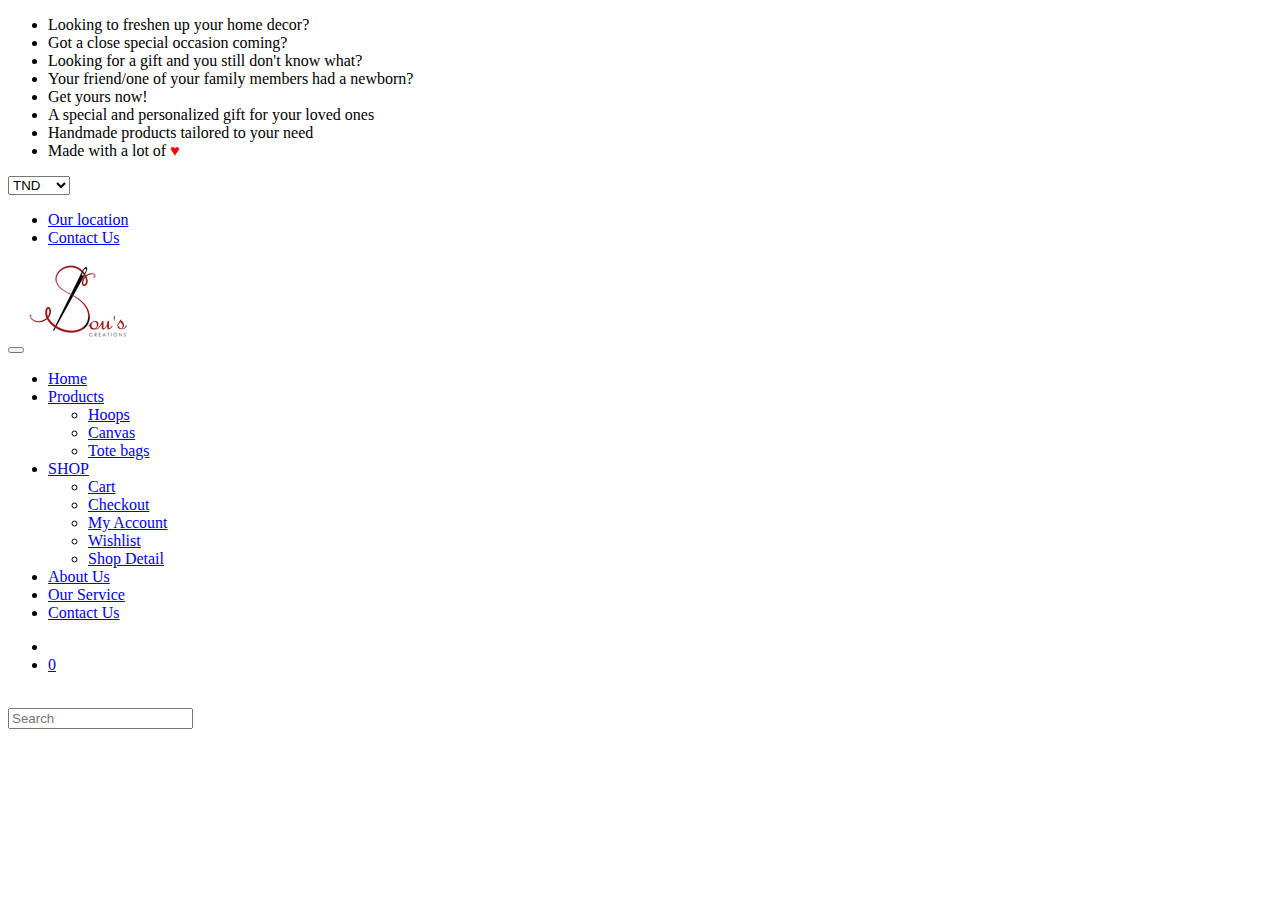
<file: top.html>
<!DOCTYPE html>
<html lang="en">
<!-- Basic -->
<head>
</head>
<body>
<!-- Start Main Top -->
<div class="main-top">
    <div class="container-fluid">
        <div class="row">
            <div class="col-lg-6 col-md-6 col-sm-12 col-xs-12">
                <div class="text-slid-box">
                    <div id="offer-box" class="carouselTicker">
                        <ul class="offer-box">
                            <li>
                                <i class="fab fa-opencart"></i> Looking to freshen up your home decor?
                            </li>
                            <li>
                                <i class="fab fa-opencart"></i> Got a close special occasion coming?
                            </li>
                            <li>
                                <i class="fab fa-opencart"></i> Looking for a gift and you still don't know what?
                            </li>
                            <li>
                                <i class="fab fa-opencart"></i> Your friend/one of your family members had a newborn?
                            </li>
                            <li>
                                <i class="fab fa-opencart"></i> Get yours now!
                            </li>
                            <li>
                                <i class="fab fa-opencart"></i> A special and personalized gift for your loved ones
                            </li>
                            <li>
                                <i class="fab fa-opencart"></i> Handmade products tailored to your need
                            </li>
                            <li>
                                <i class="fab fa-opencart"></i> Made with a lot of <span style="font-size:100%;color:red;"> &hearts;</span>

                            </li>
                        </ul>
                    </div>
                </div>
            </div>
            <div class="col-lg-6 col-md-6 col-sm-12 col-xs-12">
                <div class="custom-select-box">
                    <select id="basic" class="selectpicker show-tick form-control" data-placeholder="TND">
        <option>TND</option>
        <option disabled>$ USD</option>
        <option disabled>€ EUR</option>
      </select>
                </div>
                <!--<div class="right-phone-box">
                    <p>Call US :- <a href="#"> +11 900 800 100</a></p>
                </div>-->
                <div class="our-link">
                    <ul>
                        <!-- <li><a href="#">My Account</a></li> -->
                        <li><a href="contact-us.html">Our location</a></li>
                        <li><a href="contact-us.html">Contact Us</a></li>
                    </ul>
                </div>
            </div>
        </div>
    </div>
</div>
<!-- End Main Top -->

<!-- Start Main Top -->
<header class="main-header">
    <!-- Start Navigation -->
    <nav class="navbar navbar-expand-lg navbar-light bg-light navbar-default bootsnav">
        <div class="container">
            <!-- Start Header Navigation -->
            <div class="navbar-header">
                <button class="navbar-toggler" type="button" data-toggle="collapse" data-target="#navbar-menu" aria-controls="navbars-rs-food" aria-expanded="false" aria-label="Toggle navigation">
                <i class="fa fa-bars"></i>
            </button>
                <a class="navbar-brand" href="index.html"><img src="images/final_logo.png" class="logo" alt=""></a>
            </div>
            <!-- End Header Navigation -->

            <!-- Collect the nav links, forms, and other content for toggling -->
            <div class="collapse navbar-collapse" id="navbar-menu">
                <ul class="nav navbar-nav ml-auto" data-in="fadeInDown" data-out="fadeOutUp">
                    <li class="nav-item active"><a class="nav-link" href="index.html">Home</a></li>
                    <!-- <li class="dropdown megamenu-fw">
                        <a href="#" class="nav-link dropdown-toggle arrow" data-toggle="dropdown">Product</a>
                        <ul class="dropdown-menu megamenu-content" role="menu">
                            <li>
                                <div class="row">
                                    <div class="col-menu col-md-3">
                                        <h6 class="title">Top</h6>
                                        <div class="content">
                                            <ul class="menu-col">
                                                <li><a href="shop.html">Hoops</a></li>
                                                <li><a href="shop.html">Canvas</a></li>
                                                <li><a href="shop.html">Tote bags</a></li>
                                            </ul>
                                        </div>
                                    </div>
                                    <div class="col-menu col-md-3">
                                        <h6 class="title">Bottom</h6>
                                        <div class="content">
                                            <ul class="menu-col">
                                                <li><a href="shop.html">Swimwear</a></li>
                                                <li><a href="shop.html">Skirts</a></li>
                                                <li><a href="shop.html">Jeans</a></li>
                                                <li><a href="shop.html">Trousers</a></li>
                                            </ul>
                                        </div>
                                    </div>

                                    <div class="col-menu col-md-3">
                                        <h6 class="title">Clothing</h6>
                                        <div class="content">
                                            <ul class="menu-col">
                                                <li><a href="shop.html">Top Wear</a></li>
                                                <li><a href="shop.html">Party wear</a></li>
                                                <li><a href="shop.html">Bottom Wear</a></li>
                                                <li><a href="shop.html">Indian Wear</a></li>
                                            </ul>
                                        </div>
                                    </div>
                                    <div class="col-menu col-md-3">
                                        <h6 class="title">Accessories</h6>
                                        <div class="content">
                                            <ul class="menu-col">
                                                <li><a href="shop.html">Bags</a></li>
                                                <li><a href="shop.html">Sunglasses</a></li>
                                                <li><a href="shop.html">Fragrances</a></li>
                                                <li><a href="shop.html">Wallets</a></li>
                                            </ul>
                                        </div>
                                    </div>

                                </div>

                            </li>
                        </ul>
                    </li> -->

                    <li class="dropdown">
                        <a href="#" class="nav-link dropdown-toggle arrow" data-toggle="dropdown">Products</a>
                        <ul class="dropdown-menu">
                            <li><a href="shop.html">Hoops</a></li>
                            <li><a href="shop.html">Canvas</a></li>
                            <li><a href="shop.html">Tote bags</a></li>
                        </ul>
                    </li>

                    <li class="dropdown">
                        <a href="#" class="nav-link dropdown-toggle arrow" data-toggle="dropdown">SHOP</a>
                        <ul class="dropdown-menu">
                            <li><a href="cart.html">Cart</a></li>
                            <li><a href="checkout.html">Checkout</a></li>
                            <li><a href="my-account.html">My Account</a></li>
                            <li><a href="wishlist.html">Wishlist</a></li>
                            <li><a href="shop-detail.html">Shop Detail</a></li>
                        </ul>
                    </li>
                    <li class="nav-item"><a class="nav-link" href="about.html">About Us</a></li>
                    <li class="nav-item"><a class="nav-link" href="service.html">Our Service</a></li>
                    <li class="nav-item"><a class="nav-link" href="contact-us.html">Contact Us</a></li>
                </ul>
            </div>
            <!-- /.navbar-collapse -->

            <!-- Start Atribute Navigation / search bar and cart-->
            <div class="attr-nav">
                <ul>
                    <li class="search"><a href="#"><i class="fa fa-search"></i></a></li>
                    <li class="side-menu">
                      <a href="cart.html">
                        <i class="fa fa-shopping-bag"></i>
                        <span id="nbr-items" class="badge">0</span>
                      </a>
                    </li>
                </ul>
            </div>
            <!-- End Atribute Navigation -->
        </div>
        <!-- Start Side Menu -->
        <div class="side">
            <a href="#" class="close-side"><i class="fa fa-times"></i></a>
            <li class="cart-box">
                <!--<ul class="cart-list">
                    <li>
                        <a href="#" class="photo"><img src="images/img-pro-01.jpg" class="cart-thumb" alt="" /></a>
                        <h6><a href="#">Delica omtantur </a></h6>
                        <p>1x - <span class="price">$80.00</span></p>
                    </li>
                    <li>
                        <a href="#" class="photo"><img src="images/img-pro-02.jpg" class="cart-thumb" alt="" /></a>
                        <h6><a href="#">Omnes ocurreret</a></h6>
                        <p>1x - <span class="price">$60.00</span></p>
                    </li>
                    <li>
                        <a href="#" class="photo"><img src="images/img-pro-03.jpg" class="cart-thumb" alt="" /></a>
                        <h6><a href="#">Agam facilisis</a></h6>
                        <p>1x - <span class="price">$40.00</span></p>
                    </li>
                    <li class="total">
                        <a href="#" class="btn btn-default hvr-hover btn-cart">VIEW CART</a>
                        <span class="float-right"><strong>Total</strong>: $180.00</span>
                    </li>
                </ul>-->
            </li>
        </div>
        <!-- End Side Menu -->
    </nav>
    <!-- End Navigation -->
</header>
<!-- End Main Top -->

<!-- Start Top Search -->
<div class="top-search">
    <div class="container">
        <div class="input-group">
            <span class="input-group-addon"><i class="fa fa-search"></i></span>
            <input type="text" class="form-control" placeholder="Search">
            <span class="input-group-addon close-search"><i class="fa fa-times"></i></span>
        </div>
    </div>
</div>
<!-- End Top Search -->
</body>
</html>
</file>
